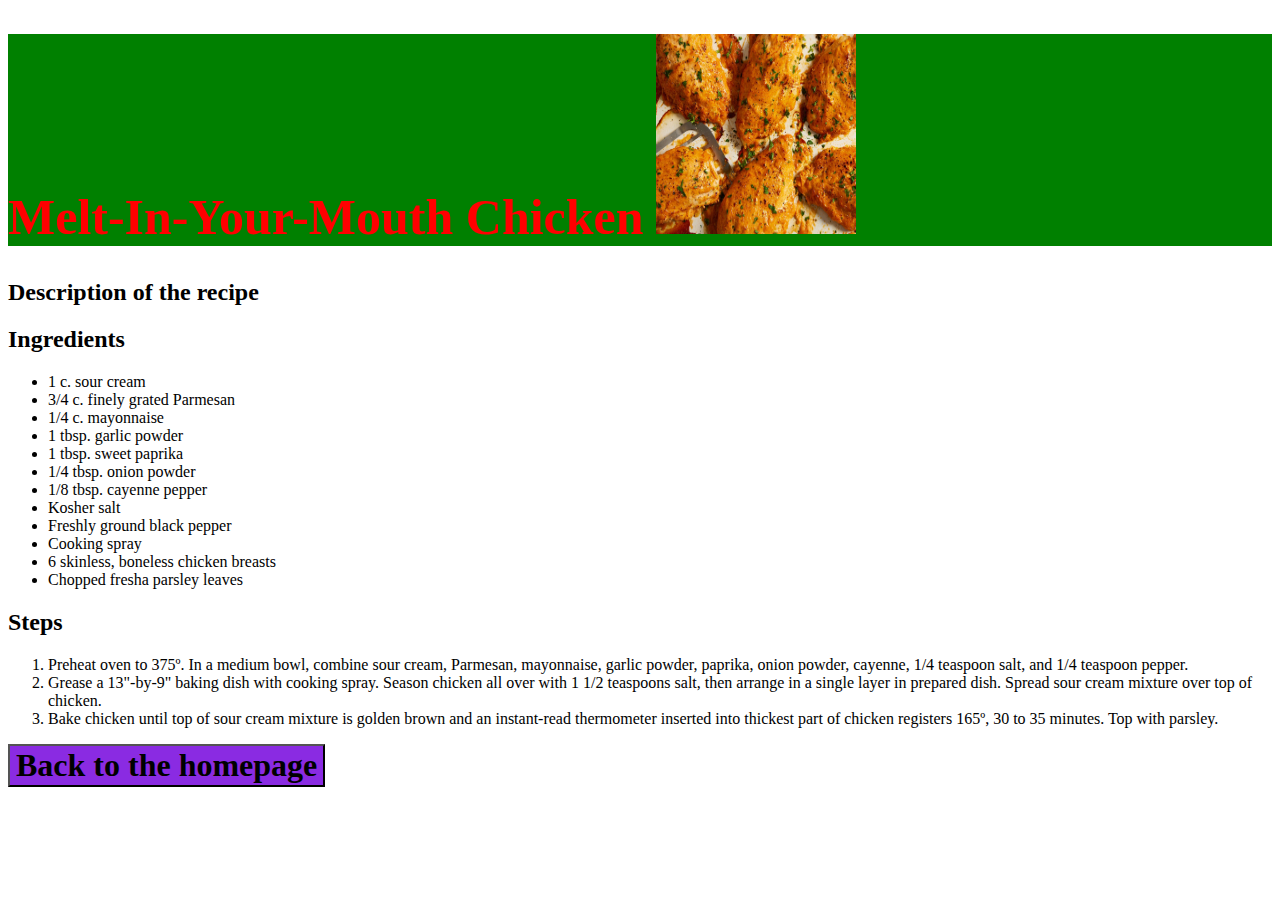
<file: recipes/chicken.html>
<!DOCTYPE html>
<html lang="en">
    <head>
        <meta charset="utf-8">
        <Title>Chicken recipe</Title>
        <link rel="stylesheet" href="style.css"
    </head>
    <body>
        <h1>Melt-In-Your-Mouth Chicken <img src="../images/Chicken-recipe.jpg" alt="Best chicken recipe" height="200" width="200">
        </h1>
        <p></p>
        <h2>Description of the recipe</h2>
        <p></p>
        <h2>Ingredients</h2>
        <ul>
            <li>1 c. sour cream</li>
            <li>3/4 c. finely grated Parmesan</li>
            <li>1/4 c. mayonnaise</li>
            <li>1 tbsp. garlic powder</li>
            <li>1 tbsp. sweet paprika</li>
            <li>1/4 tbsp. onion powder</li>
            <li>1/8 tbsp. cayenne pepper</li>
            <li>Kosher salt</li>   
            <li>Freshly ground black pepper</li>
            <li>Cooking spray</li>
            <li>6 skinless, boneless chicken breasts</li>
            <li>Chopped fresha parsley leaves</li> 
        </ul>
        <p></p>
        <h2>Steps</h2>
        <p></p>
        <ol>
            <li>Preheat oven to 375º. In a medium bowl, combine sour cream, Parmesan, mayonnaise, garlic powder, paprika, onion powder, cayenne, 1/4 teaspoon salt, and 1/4 teaspoon pepper.</li>
            <li>Grease a 13"-by-9" baking dish with cooking spray. Season chicken all over with 1 1/2 teaspoons salt, then arrange in a single layer in prepared dish. Spread sour cream mixture over top of chicken.</li>
            <li>Bake chicken until top of sour cream mixture is golden brown and an instant-read thermometer inserted into thickest part of chicken registers 165º, 30 to 35 minutes. Top with parsley.</li>
        </ol>
        <button onclick="window.location.href='../index.html';">Back to the homepage</button>
    </body>
</html>
</file>
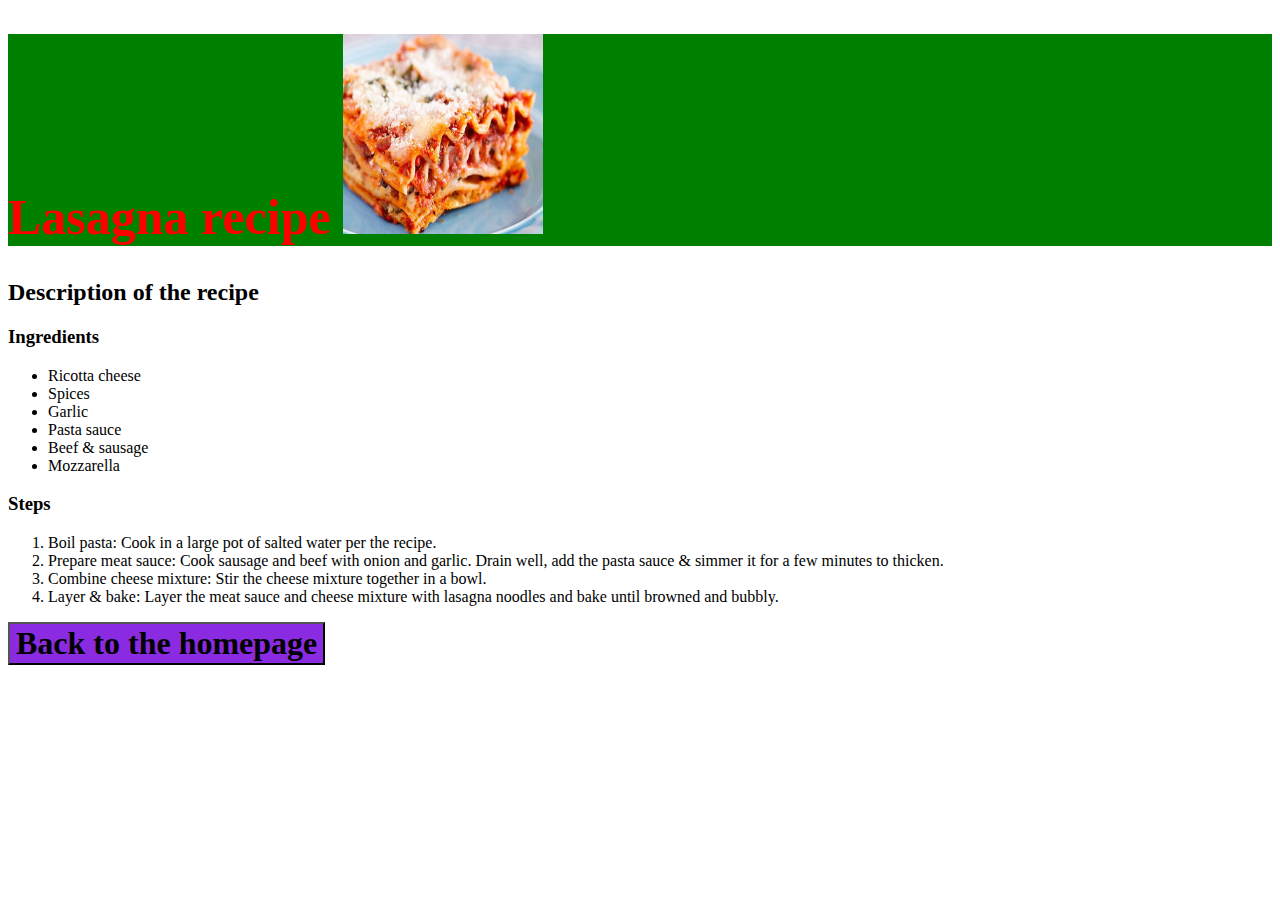
<file: recipes/lasagna.html>
<!DOCTYPE html>
<html lang="en">
    <head>
        <meta charset="utf-8">
        <title>Lasagna recipe</title>
        <link rel="stylesheet" href="style.css"
    </head>
    <body>
        <h1>Lasagna recipe 
            <img src="../images/Best-lasagna.jpg" alt="Nicely prepared lasagnas" height="200" width="200">
        </h1>
        <p></p>
        <h2>Description of the recipe</h2>
        <p></p>
        <h3>Ingredients</h3>
        <ul>
           <li>Ricotta cheese</li>
           <li>Spices</li>
           <li>Garlic</li>
           <li>Pasta sauce</li>
           <li>Beef & sausage</li>
           <li>Mozzarella</li>  
        </ul>
        <p></p>
        <h3>Steps</h3>
        <p></p>
        <ol>
            <li>Boil pasta: Cook in a large pot of salted water per the recipe.</li>
            <li>Prepare meat sauce: Cook sausage and beef with onion and garlic. Drain well, add the pasta sauce & simmer it for a few minutes to thicken.</li>
            <li>Combine cheese mixture: Stir the cheese mixture together in a bowl.</li>
            <li>Layer & bake: Layer the meat sauce and cheese mixture with lasagna noodles and bake until browned and bubbly.</li> 
        </ol>
        <p></p>
        <button onclick="window.location.href='../index.html';">Back to the homepage</button>
    </body>
</html>
</file>
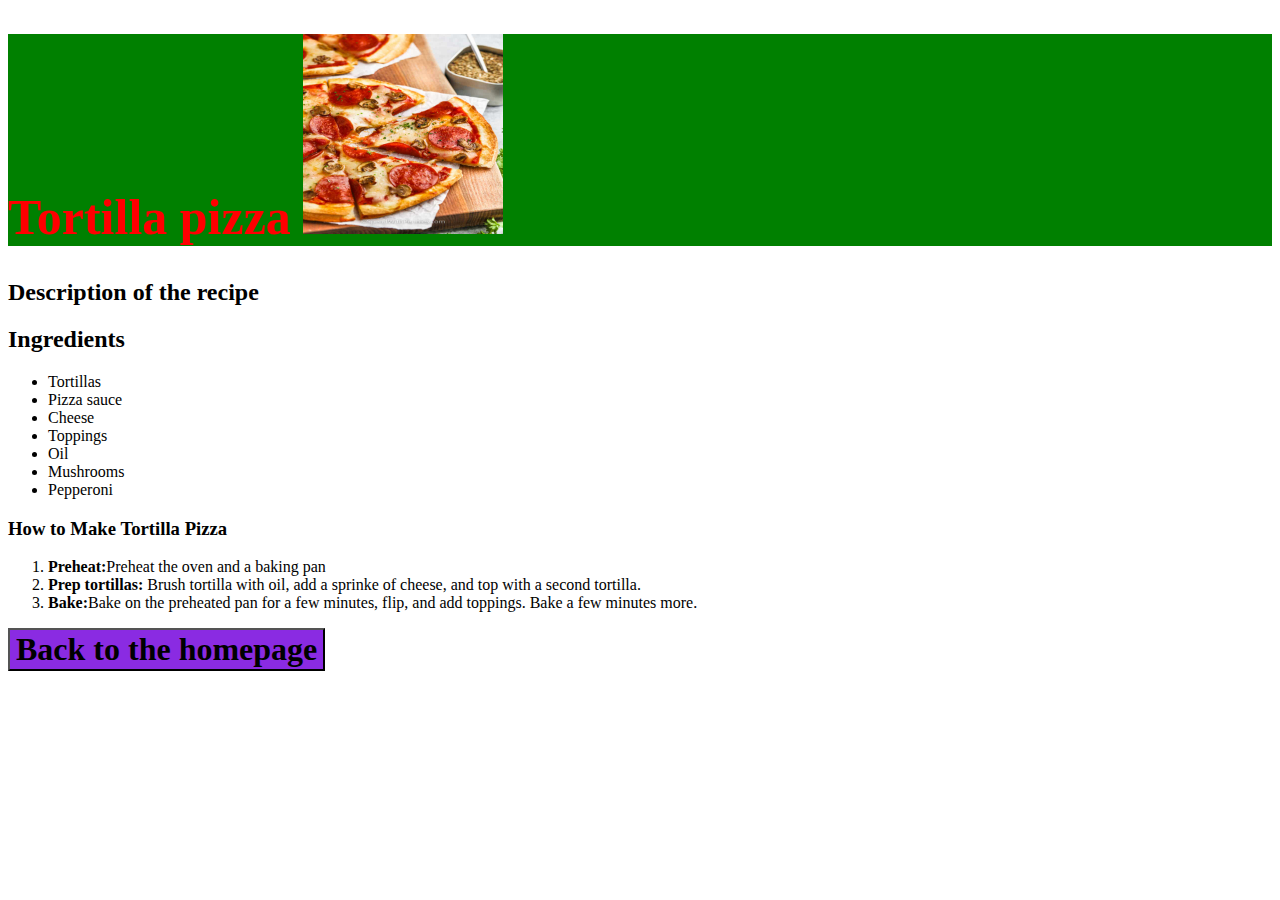
<file: recipes/tortilla-pizza.html>
<!DOCTYPE html>
<html lang="en">
    <head>
        <meta charset="utf-8">
        <title>Tortilla pizza</title>
        <link rel="stylesheet" href="style.css"
    </head>
    <body>
        <h1>Tortilla pizza <img src="../images/Tortilla-pizza.jpg" alt="Best tortilla pizza" height="200" width="200"></h1>
        <p></p>
        <h2>Description of the recipe</h2>
        <p></p>
        <h2>Ingredients</h2>
        <p></p>
        <ul>
            <li>Tortillas</li>
            <li>Pizza sauce</li>
            <li>Cheese</li>
            <li>Toppings</li>
            <li>Oil</li>
            <li>Mushrooms</li>
            <li>Pepperoni</li>
        </ul>
        <p></p>
        <h3>How to Make Tortilla Pizza</h3>
        <p></p>
        <ol>
            <li><strong>Preheat:</strong>Preheat the oven and a baking pan</li>
            <li><strong>Prep tortillas:</strong> Brush tortilla with oil, add a sprinke of cheese, and top with a second tortilla.</li>
            <li><strong>Bake:</strong>Bake on the preheated pan for a few minutes, flip, and add toppings. Bake a few minutes more.</li>
        </ol>
        <button onclick="window.location.href='../index.html';">Back to the homepage</button>
    </body>
</html>
</file>
<file: recipes/style.css>
h1{
    background-color: green;
    font-size: 50px;
    font-weight: 900;
    color: red;
}

button{
    background-color: blueviolet;
    color: black;
    text-align: center;
    font-size: 32px;
    font-family: 'Times New Roman', Times, serif;
    font-weight: bold;
}
</file>
